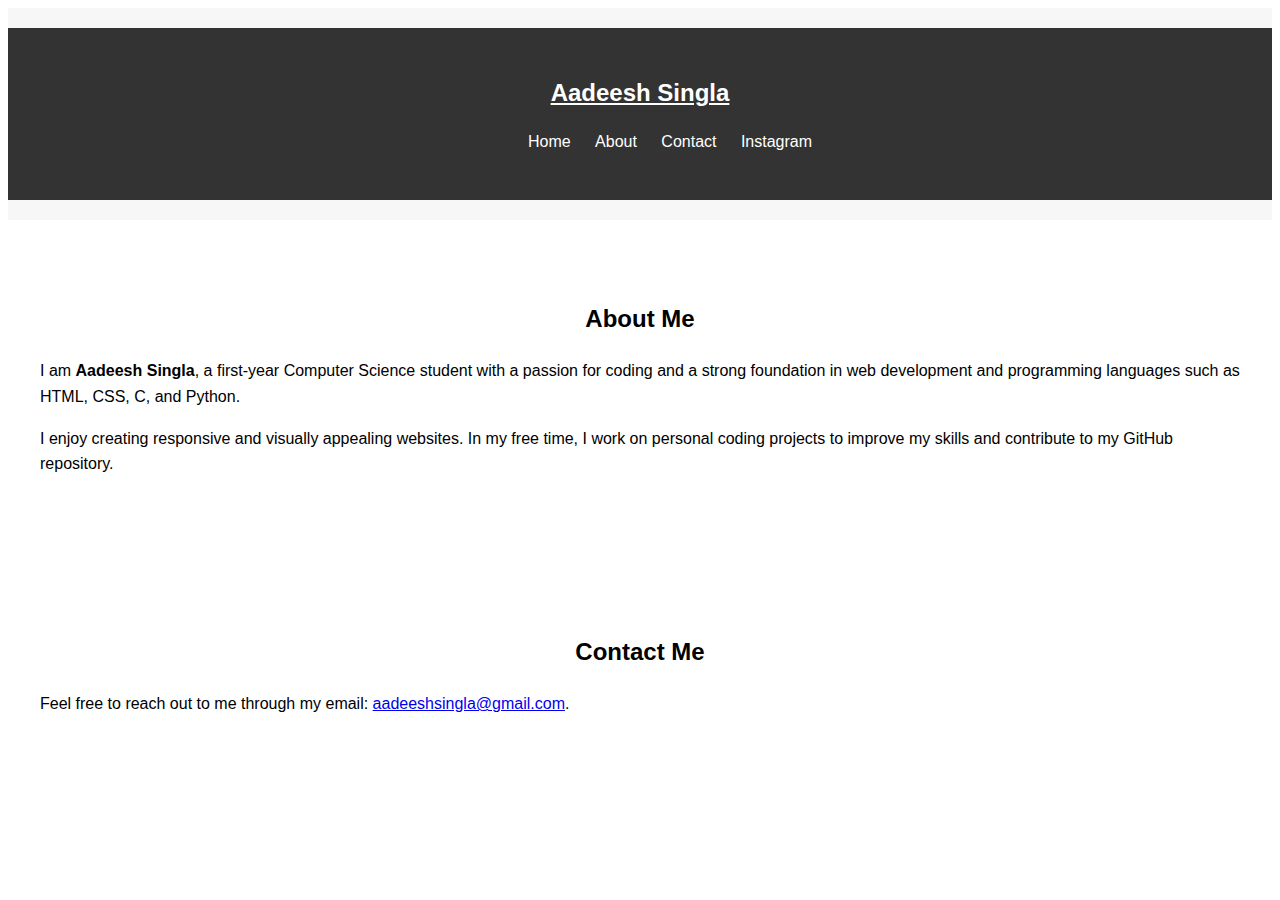
<file: index.html>
<!DOCTYPE html>
<html lang="en">
  <head>
    <meta charset="UTF-8" />
    <meta name="viewport" content="width=device-width, initial-scale=1.0" />
    <title>Aadeesh Singla- Portfolio</title>
    <link rel="stylesheet" href="style.css" />
  </head>
  <body>
    <header id="home">
      <nav>
        <div class="container">
          <h1><u><b>Aadeesh Singla</b></u></h1>
          <ul>
            <li><a href="home.html">Home</a></li>
            <li><a href="about.html">About</a></li>
            <li><a href="contact.html">Contact</a></li>
            <li><a href="https://instagram.com/itz__aadeesh?igshid=MWZjMTM2ODFkZg==">Instagram</a>
          </ul>
        </div>
      </nav>
    </header>
    <section id="about">
      <div class="container">
        <h2>About Me</h2>
        <p>
          I am <b>Aadeesh Singla</b>, a first-year Computer Science student with a passion for coding and a strong foundation in web development and programming languages such as HTML, CSS, C, and Python.
        </p>
        <p>
          I enjoy creating responsive and visually appealing websites. In my free time, I work on personal coding projects to improve my skills and contribute to my GitHub repository.
        </p>
      </div>
    </section>

    <section id="contact">
      <div class="container">
        <h2>Contact Me</h2>
        <p>
          Feel free to reach out to me through my email:
          <a href="mailto:aadeeshsingla@gmail.com">aadeeshsingla@gmail.com</a>.
        </p>
      </div>
    </section>
  </body>
</html>
</file>
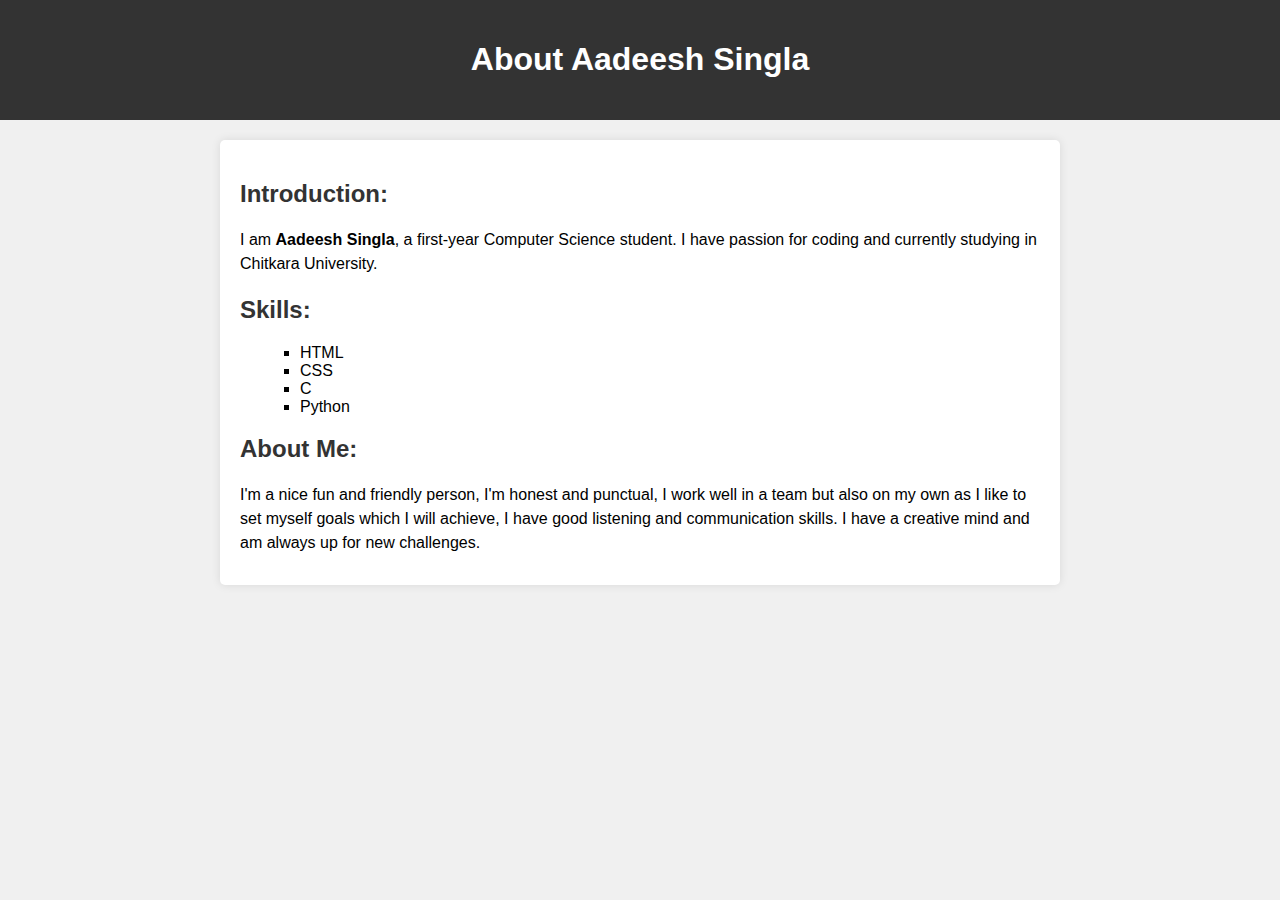
<file: about.html>
<!DOCTYPE html>
<html lang="en">
<head>
    <meta charset="UTF-8">
    <meta name="viewport" content="width=device-width, initial-scale=1.0">
    <title>About Aadeesh Singla</title>
    <style>

        body {
            font-family: Arial, sans-serif;
            background-color: #f0f0f0;
            margin: 0;
            padding: 0;
        }

        header {
            background-color: #333;
            color: #fff;
            text-align: center;
            padding: 20px 0;
        }

        h1 {
            font-size: 2em;
        }

        .container {
            max-width: 800px;
            margin: 20px auto;
            background-color: #fff;
            padding: 20px;
            border-radius: 5px;
            box-shadow: 0 0 10px rgba(0, 0, 0, 0.1);
        }

        h2 {
            font-size: 1.5em;
            color: #333;
        }

        p {
            margin: 10px 0;
            line-height: 1.5;
        }

        ul {
            list-style-type: square;
            margin-left: 20px;
        }
    </style>
</head>
<body>
    <header>
        <h1>About Aadeesh Singla</h1>
    </header>
    <div class="container">
        <h2>Introduction:</h2>
        <p>
            I am <b>Aadeesh Singla</b>, a first-year Computer Science student. I have passion for coding and currently studying in Chitkara University.
        </p>

        <h2>Skills:</h2>
        <ul>
            <li>HTML</li>
            <li>CSS</li>
            <li>C</li>
            <li>Python</li>
        </ul>

        <h2>About Me:</h2>
        <p>
            I'm a nice fun and friendly person, I'm honest and punctual, I work well in a team but also on my own as I like to set myself goals which I will achieve, I have good listening and communication skills. I have a creative mind and am always up for new challenges.
        </p>
    </div>
</body>
</html>
</file>
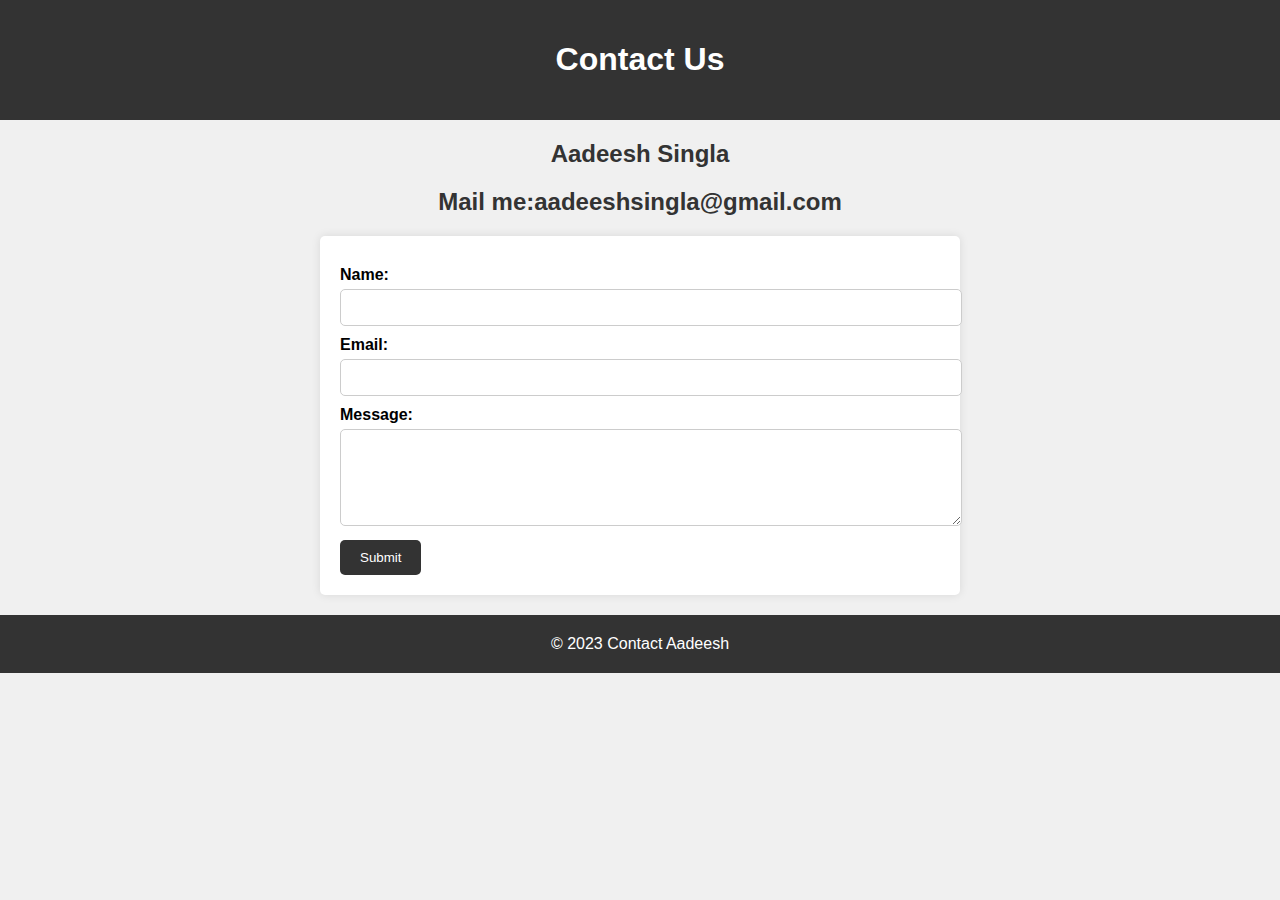
<file: contact.html>
<!DOCTYPE html>
<html lang="en">
<head>
    <meta charset="UTF-8">
    <meta name="viewport" content="width=device-width, initial-scale=1.0">
    <title>Contact Us</title>
    <style>

        body {
            font-family: Arial, sans-serif;
            background-color: #f0f0f0;
            margin: 0;
            padding: 0;
        }

        header {
            background-color: #333;
            color: #fff;
            text-align: center;
            padding: 20px 0;
        }

        h1 {
            font-size: 2em;
        }

        .container {
            max-width: 600px;
            margin: 20px auto;
            background-color: #fff;
            padding: 20px;
            border-radius: 5px;
            box-shadow: 0 0 10px rgba(0, 0, 0, 0.1);
        }

        label {
            font-weight: bold;
            display: block;
            margin-top: 10px;
        }

        input[type="text"],
        textarea {
            width: 100%;
            padding: 10px;
            margin-top: 5px;
            border: 1px solid #ccc;
            border-radius: 5px;
        }

        button {
            background-color: #333;
            color: #fff;
            border: none;
            padding: 10px 20px;
            margin-top: 10px;
            cursor: pointer;
            border-radius: 5px;
        }

        button:hover {
            background-color: #555;
        }

        footer {
            text-align: center;
            padding: 20px 0;
            background-color: #333;
            color: #fff;
        }

        h2 {
            text-align: center;
            margin: 20px 0;
            font-size: 24px;
            color: #333;}
    </style>
</head>
<body>
    <header>
        <h1>Contact Us</h1>
    </header>


    <h2>Aadeesh Singla</h2>
    <h2>Mail me:aadeeshsingla@gmail.com</h2>
    <div class="container">
        <form>
            <label for="name">Name:</label>
            <input type="text" id="name" name="name" required>

            <label for="email">Email:</label>
            <input type="text" id="email" name="email" required>

            <label for="message">Message:</label>
            <textarea id="message" name="message" rows="5" required></textarea>

            <button type="submit">Submit</button>
        </form>
    </div>
    <footer>
        &copy; 2023 Contact Aadeesh 
    </footer>
</body>
</html>
</file>
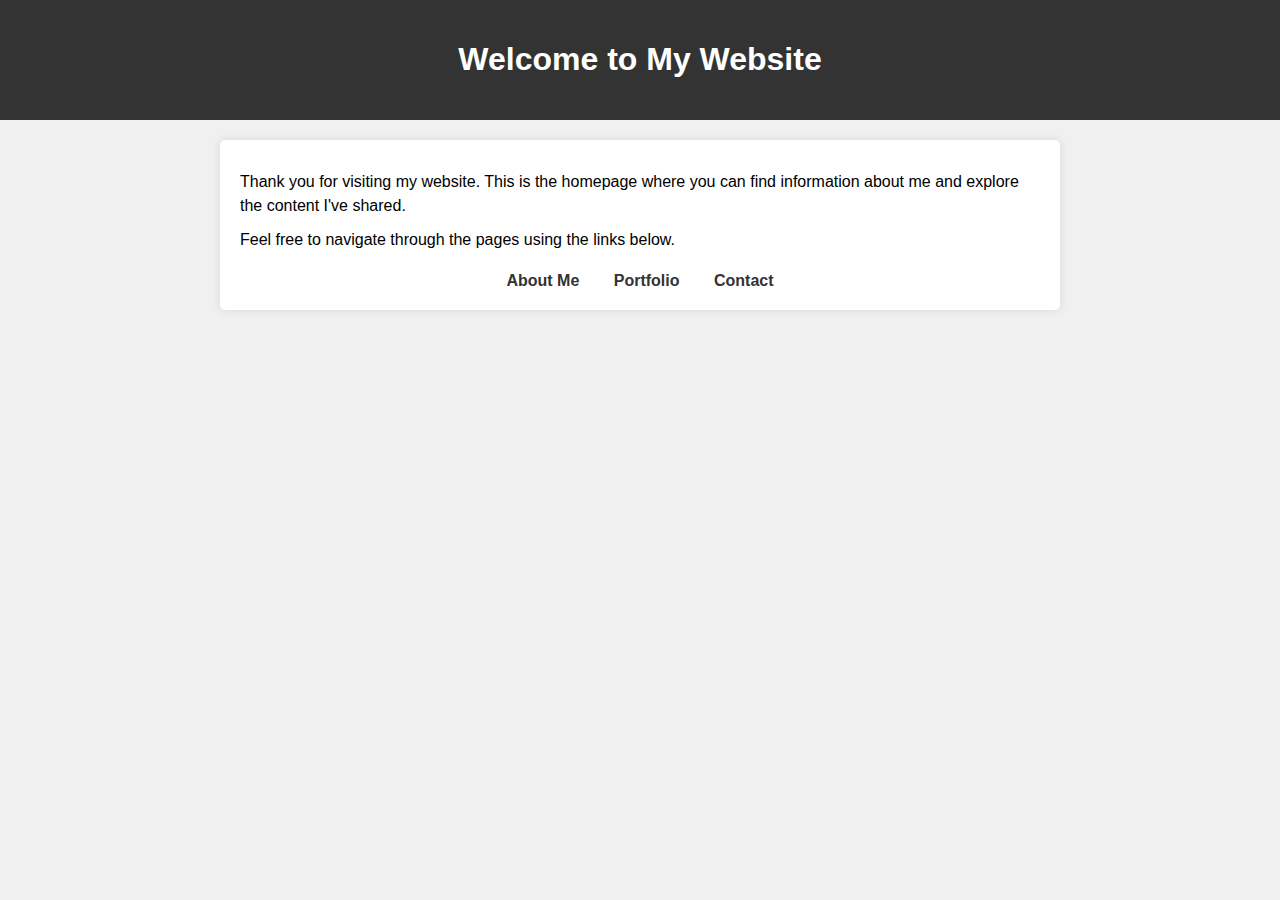
<file: home.html>
<!DOCTYPE html>
<html lang="en">
<head>
    <meta charset="UTF-8">
    <meta name="viewport" content="width=device-width, initial-scale=1.0">
    <title>Welcome to My Website</title>
    <style>

        body {
            font-family: Arial, sans-serif;
            background-color: #f0f0f0;
            margin: 0;
            padding: 0;
        }

        header {
            background-color: #333;
            color: #fff;
            text-align: center;
            padding: 20px 0;
        }

        h1 {
            font-size: 2em;
        }

        .container {
            max-width: 800px;
            margin: 20px auto;
            background-color: #fff;
            padding: 20px;
            border-radius: 5px;
            box-shadow: 0 0 10px rgba(0, 0, 0, 0.1);
        }

        p {
            margin: 10px 0;
            line-height: 1.5;
        }

        nav {
            text-align: center;
            margin-top: 20px;
        }

        nav a {
            text-decoration: none;
            color: #333;
            margin: 0 15px;
            font-weight: bold;
        }

        nav a:hover {
            color: #555;
        }
    </style>
</head>
<body>
    <header>
        <h1>Welcome to My Website</h1>
    </header>
    <div class="container">
        <p>
            Thank you for visiting my website. This is the homepage where you can find information about me and explore the content I've shared.
        </p>

        <p>
            Feel free to navigate through the pages using the links below.
        </p>

        <nav>
            <a href="about.html">About Me</a>
            <a href="portfolio.html">Portfolio</a>
            <a href="contact.html">Contact</a>
        </nav>
    </div>
</body>
</html>
</file>
<file: style.css>
li {
    margin: 0;
    padding: 0;
  }
  
  body {
    font-family: Arial, sans-serif;
    line-height: 1.6;
  }
  
  .container {
    max-width: 1200px;
    margin: 0 auto;
    padding: 20px;
  }
  
  nav {
    display: flex;
    justify-content: space-between;
    align-items: center;
    background-color: #333;
    color: #fff;
    padding: 10px 20px;
  }
  
  nav h1 {
    font-size: 24px;
  }
  
  nav ul {
    list-style: none;
  }
  
  nav ul li {
    display: inline-block;
    margin-left: 20px;
  }
  
  nav ul li a {
    color: #fff;
    text-decoration: none;
  }
  
  header {
    background-color: #f7f7f7;
    padding: 20px 0;
  }
  
  header h1 {
    text-align: center;
  }
  
  section {
    padding: 40px 0;
  }
  
  section h2 {
    text-align: center;
    margin-bottom: 20px;
  }
</file>
